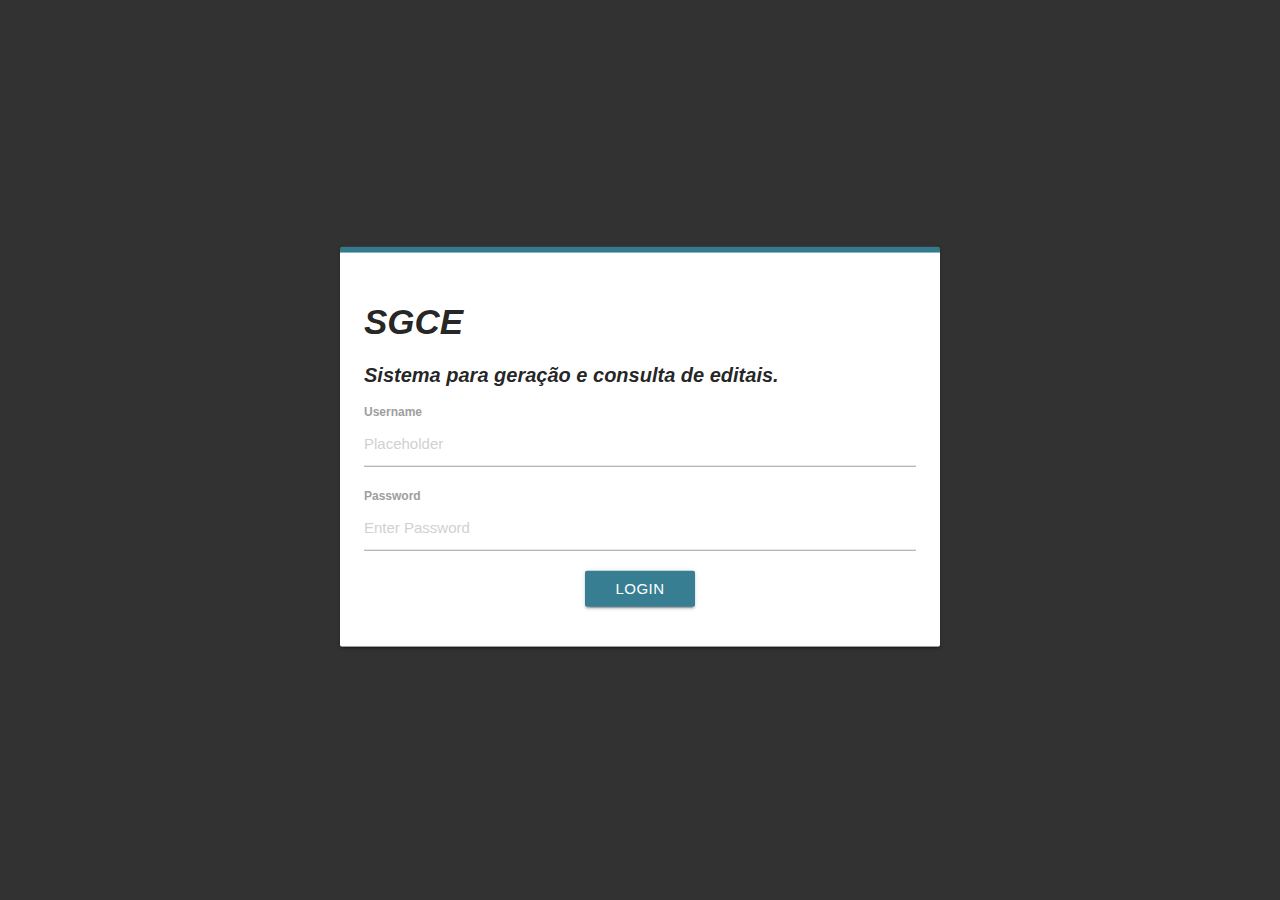
<file: SGCE-ui/index.html>
<html>

<head>
    <meta charset="utf-8">
    <link rel="stylesheet" href="materialize/css/materialize.css">
    <link rel="stylesheet" href="css/login.css">
</head>

<body id="login_principal">
    <div class="container-login">
        <form name="form_login" method="POST" id="form_login_id" onsubmit="logar()">

            <div class="card-panel login">
                <h2>SGCE</h2>

                <h3>Sistema para geração e consulta de editais.</h3>
                <label for="user">
                    <b>Username</b>
                </label>
                <input placeholder="Placeholder" name="user" id="user" type="text" class="validate">
                <label for="pass">
                    <b>Password</b>
                </label>
                <input type="password" placeholder="Enter Password" name="pass" id="pass" class="validate">
                <div class="row center">
                    <button type="submit" class="waves-effect waves-light btn">Login</button>

                </div>
            </div>
        </form>
    </div>
<!-- 
    <form name="form_login" method="POST" id="form_login_id" onsubmit="logar()">
            
                    <div class="container">
                        <label>
                            <b>Username</b>
                        </label>
                        <input type="text" placeholder="Enter Username" name="user" id="user" required>
            
                        <label>
                            <b>Password</b>
                        </label>
                        <input type="password" placeholder="Enter Password" name="pass" id="pass" required>
            
                        <button type="submit">Login</button>
                        <input type="checkbox" checked="checked"> Remember me
                    </div>
            
                    <div class="container" style="background-color:#f1f1f1">
                        <button type="button" class="cancelbtn">Cancel</button>
                        <span class="psw">Forgot
                            <a href="#">password?</a>
                        </span>
                    </div>
                </form> -->

    <script src="js/jquery/jquery-3.2.1.min.js"></script>
    <script src="materialize/js/materialize.js"></script>
    <script src="js/config/config.js"></script>
    <script src="js/controller/tokenController.js"></script>
    <script src="js/controller/LoginController.js"></script>
</body>

</html>
</file>
<file: SGCE-ui/css/login.css>
.login {
  width: 600px;
  height: 400px;
  border-top: 6px solid rgba(48, 120, 140, 0.99);
}

.login h2 {
  font-size: 35px;
  font-style: italic;
  font-weight: bold;
}
.login h3 {
  font-size: 20px;
  font-style: italic;
  font-weight: bold;
}
.container-login {
  position: absolute;
  left: 50%;
  top: 50%;
  -moz-transform: translate(-50%, -50%);
  -webkit-transform: translate(-50%, -50%);
  -ms-transform: translate(-50%, -50%);
  -o-transform: translate(-50%, -50%);
  transform: translate(-50%, -50%);
}
#login_principal {
  background: #333232;
  font-family: "Titillium Web", sans-serif;
}

.btn,
.btn-large {
  background-color: rgb(56, 126, 146);
}
</file>
